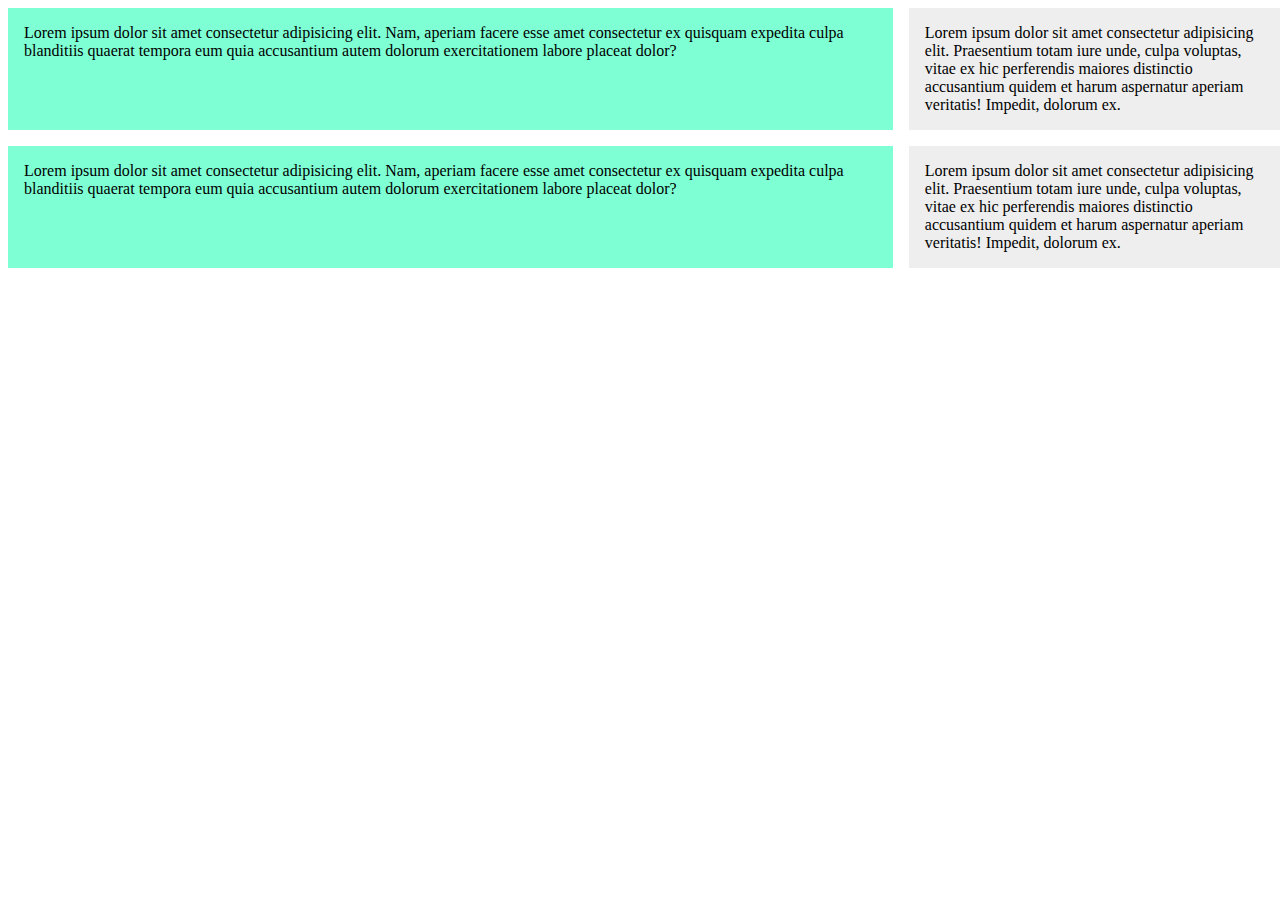
<file: index.html>
<!DOCTYPE html>
<html lang="en">
<head>
    <meta charset="UTF-8">
    <meta name="viewport" content="width=device-width, initial-scale=1.0">
    <meta http-equiv="X-UA-Compatible" content="ie=edge">
    <link rel="stylesheet" href="styles.css">
    <title>CSS Grids</title>
</head>
<body>

   <div class="wrapper" >
       <div>
            Lorem ipsum dolor sit amet consectetur adipisicing elit. Nam, aperiam facere esse amet consectetur ex quisquam expedita culpa blanditiis quaerat tempora eum quia accusantium autem dolorum exercitationem labore placeat dolor?
       </div>
       <div>
            Lorem ipsum dolor sit amet consectetur adipisicing elit. Praesentium totam iure unde, culpa voluptas, vitae ex hic perferendis maiores distinctio accusantium quidem et harum aspernatur aperiam veritatis! Impedit, dolorum ex.
       </div>
       <div>
        Lorem ipsum dolor sit amet consectetur adipisicing elit. Nam, aperiam facere esse amet consectetur ex quisquam expedita culpa blanditiis quaerat tempora eum quia accusantium autem dolorum exercitationem labore placeat dolor?
   </div>
   <div>
        Lorem ipsum dolor sit amet consectetur adipisicing elit. Praesentium totam iure unde, culpa voluptas, vitae ex hic perferendis maiores distinctio accusantium quidem et harum aspernatur aperiam veritatis! Impedit, dolorum ex.
   </div>

   </div>


</body>
</html>
</file>
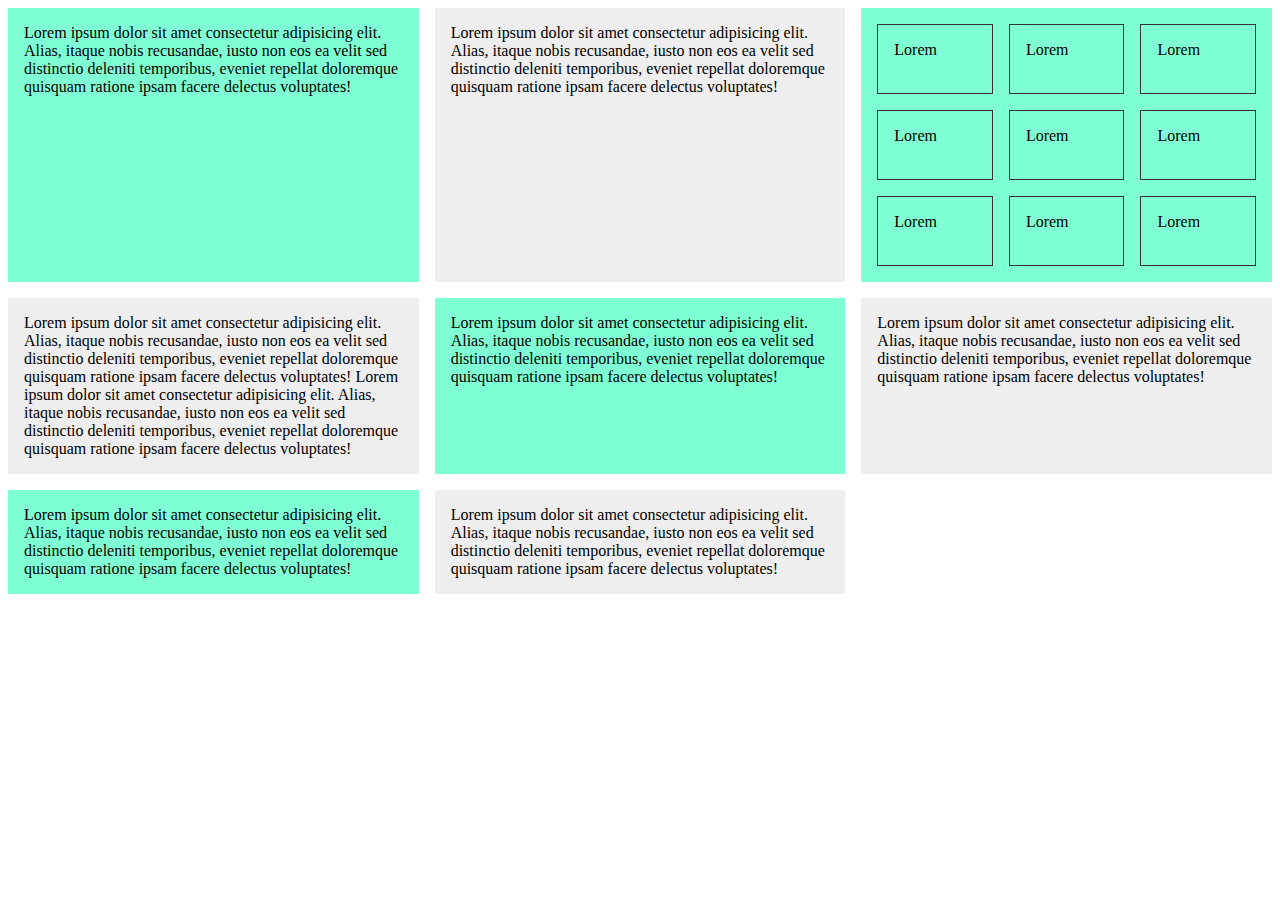
<file: index2.html>
<!DOCTYPE html>
<html lang="en">
<head>
    <meta charset="UTF-8">
    <meta name="viewport" content="width=device-width, initial-scale=1.0">
    <meta http-equiv="X-UA-Compatible" content="ie=edge">
    <link rel="stylesheet" href="styles2.css">
    <title>Document</title>
</head>
<body>
    <div class="wrapper">
        <div>
            Lorem ipsum dolor sit amet consectetur adipisicing elit. Alias, itaque nobis recusandae, iusto non eos ea velit sed distinctio deleniti temporibus, eveniet repellat doloremque quisquam ratione ipsam facere delectus voluptates!
        </div>
        <div>
            Lorem ipsum dolor sit amet consectetur adipisicing elit. Alias, itaque nobis recusandae, iusto non eos ea velit sed distinctio deleniti temporibus, eveniet repellat doloremque quisquam ratione ipsam facere delectus voluptates!
        </div>
        <div class="nested">
            <div>Lorem</div>
            <div>Lorem</div>
            <div>Lorem</div>
            <div>Lorem</div>
            <div>Lorem</div>
            <div>Lorem</div>
            <div>Lorem</div>
            <div>Lorem</div>
            <div>Lorem</div>
            
        </div>
        <div>
            Lorem ipsum dolor sit amet consectetur adipisicing elit. Alias, itaque nobis recusandae, iusto non eos ea velit sed distinctio deleniti temporibus, eveniet repellat doloremque quisquam ratione ipsam facere delectus voluptates!
            Lorem ipsum dolor sit amet consectetur adipisicing elit. Alias, itaque nobis recusandae, iusto non eos ea velit sed distinctio deleniti temporibus, eveniet repellat doloremque quisquam ratione ipsam facere delectus voluptates!

        </div>
        <div>
            Lorem ipsum dolor sit amet consectetur adipisicing elit. Alias, itaque nobis recusandae, iusto non eos ea velit sed distinctio deleniti temporibus, eveniet repellat doloremque quisquam ratione ipsam facere delectus voluptates!
        </div>
        <div>
            Lorem ipsum dolor sit amet consectetur adipisicing elit. Alias, itaque nobis recusandae, iusto non eos ea velit sed distinctio deleniti temporibus, eveniet repellat doloremque quisquam ratione ipsam facere delectus voluptates!
        </div>
        <div>
            Lorem ipsum dolor sit amet consectetur adipisicing elit. Alias, itaque nobis recusandae, iusto non eos ea velit sed distinctio deleniti temporibus, eveniet repellat doloremque quisquam ratione ipsam facere delectus voluptates!
        </div>
        <div>
            Lorem ipsum dolor sit amet consectetur adipisicing elit. Alias, itaque nobis recusandae, iusto non eos ea velit sed distinctio deleniti temporibus, eveniet repellat doloremque quisquam ratione ipsam facere delectus voluptates!
        </div>

    </div>
</body>
</html>
</file>
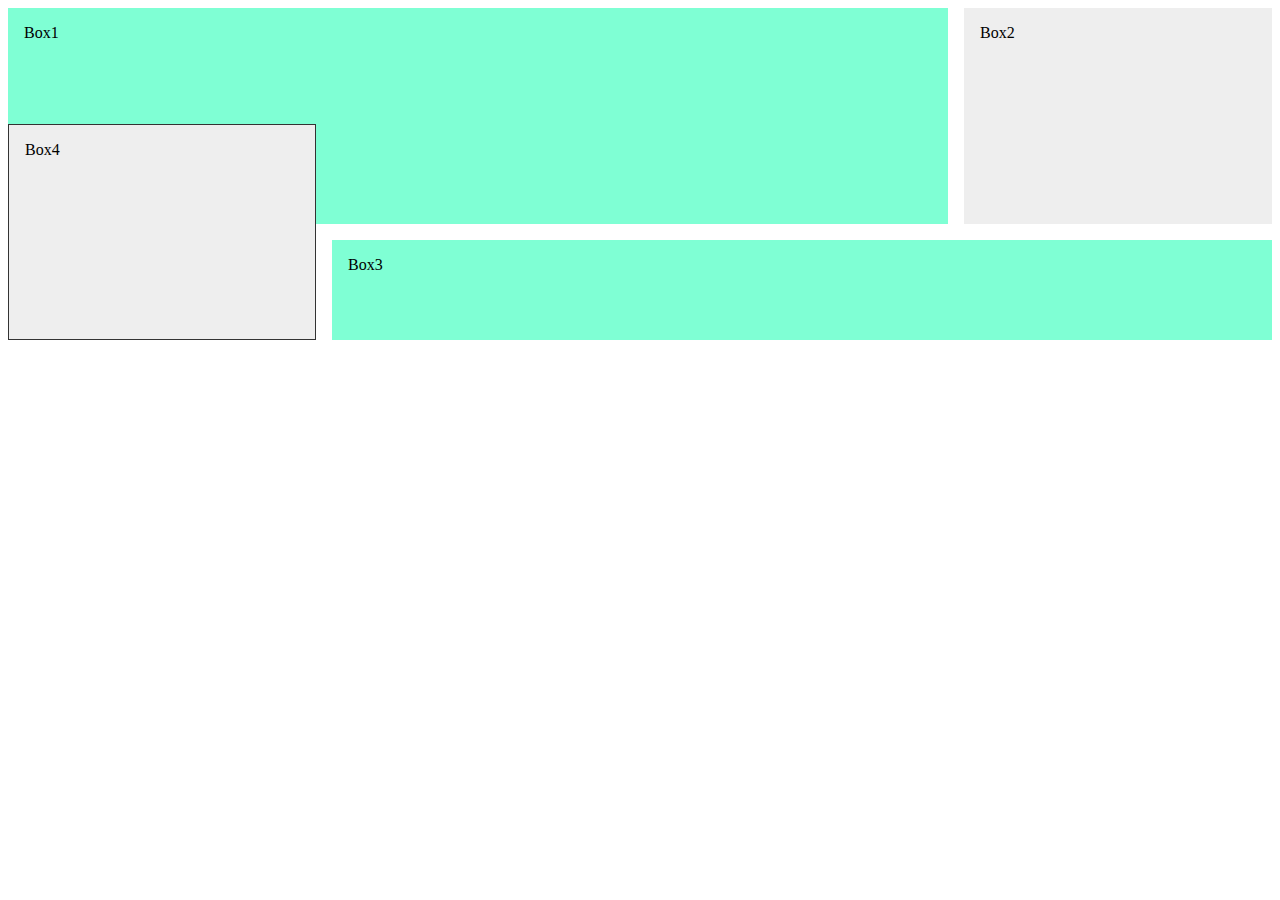
<file: index3.html>
<!DOCTYPE html>
<html lang="en">
<head>
    <meta charset="UTF-8">
    <meta name="viewport" content="width=device-width, initial-scale=1.0">
    <meta http-equiv="X-UA-Compatible" content="ie=edge">
    <link rel="stylesheet" href="styles3.css">
    <title>Document</title>
</head>
<body>
    <div class="wrapper">
       <div class="box box1">
           Box1
       </div>
       <div class="box box2">
            Box2
        </div>
        <div class="box box3">
                Box3
            </div>
            <div class="box box4">
                    Box4
                </div>



    </div>
</body>
</html>
</file>
<file: styles.css>
.wrapper > div{
    background: #eee;
    padding: 1em;
}
.wrapper >div:nth-child(odd){
    background-color: aquamarine;
}
.wrapper{
    display: grid;
    grid-template-columns: 70% 30%;
    /* grid-column-gap: 1em;
    grid-row-gap: 1em; */
    grid-gap: 1em;
}
</file>
<file: styles2.css>
.wrapper > div{
    background: #eee;
    padding: 1em;
}
.wrapper >div:nth-child(odd){
    background-color: aquamarine;
}
.wrapper{
    display: grid;
    /* grid-template-columns: 1fr 1fr 1fr; */
    grid-template-columns: repeat(3,1fr);
    grid-gap:1em;
    /* grid-auto-rows: 100px; */
    grid-auto-rows: minmax(100px,auto);
}
.nested{
    display: grid;
    grid-template-columns: repeat(3,1fr);
    grid-auto-rows: 70px;
    grid-gap: 1em;

}
.nested>div{
    border: #333 1px solid;
    padding: 1em;
}
</file>
<file: styles3.css>
.wrapper > div{
    background: #eee;
    padding: 1em;
}
.wrapper >div:nth-child(odd){
    background-color: aquamarine;
}
.wrapper{
    display: grid;
    grid-template-columns: 1fr 2fr 1fr;
    grid-auto-rows: minmax(100px, auto);
    grid-gap: 1em;
    justify-items: stretch;
    align-items: stretch;
}
.box1{
/* align-self: start; */
grid-column: 1/3;
grid-row: 1/3;
}
.box2{
    /* align-self: end; */
grid-column: 3;
grid-row: 1/3;
}
.box3{
    /* justify-self: end; */
    grid-column: 2/4;
    grid-row: 3;
}
.box4{
    grid-column: 1;
    grid-row: 2/4;
    border: 1px solid #333;
}
</file>
